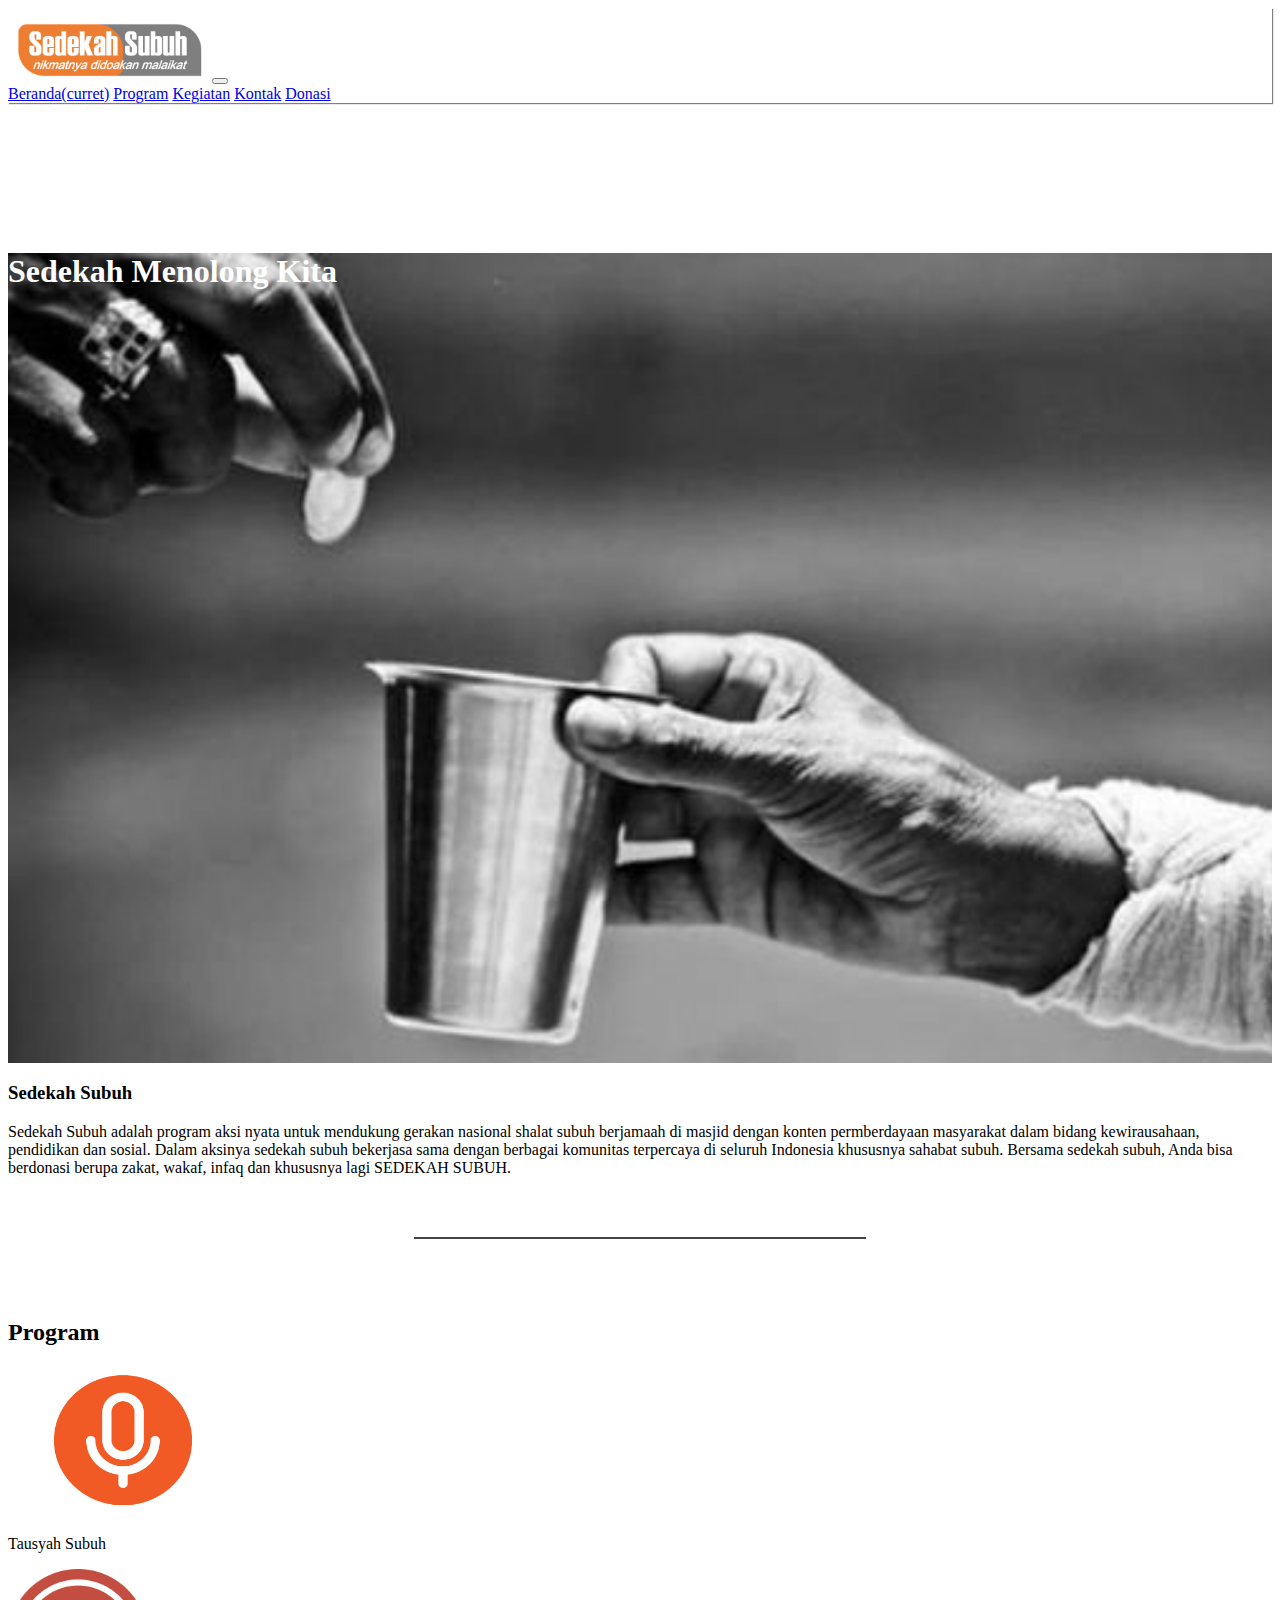
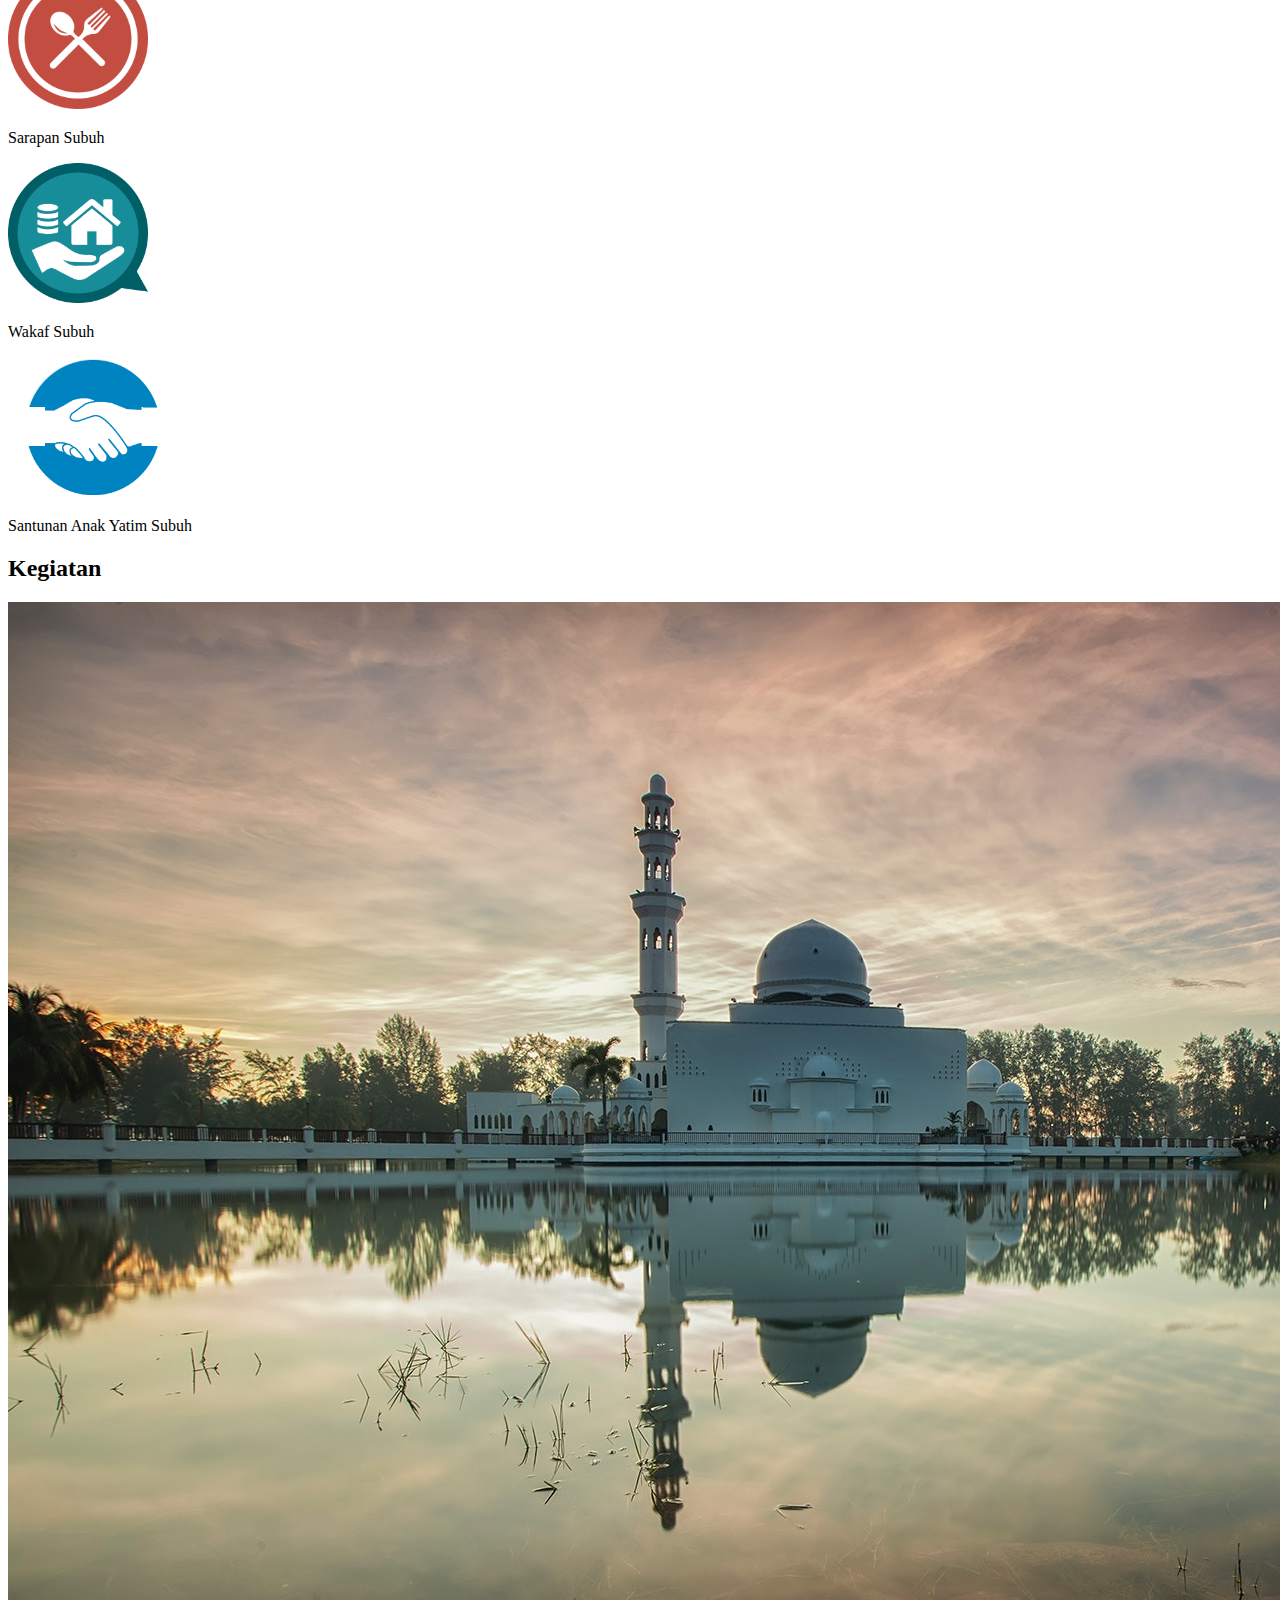
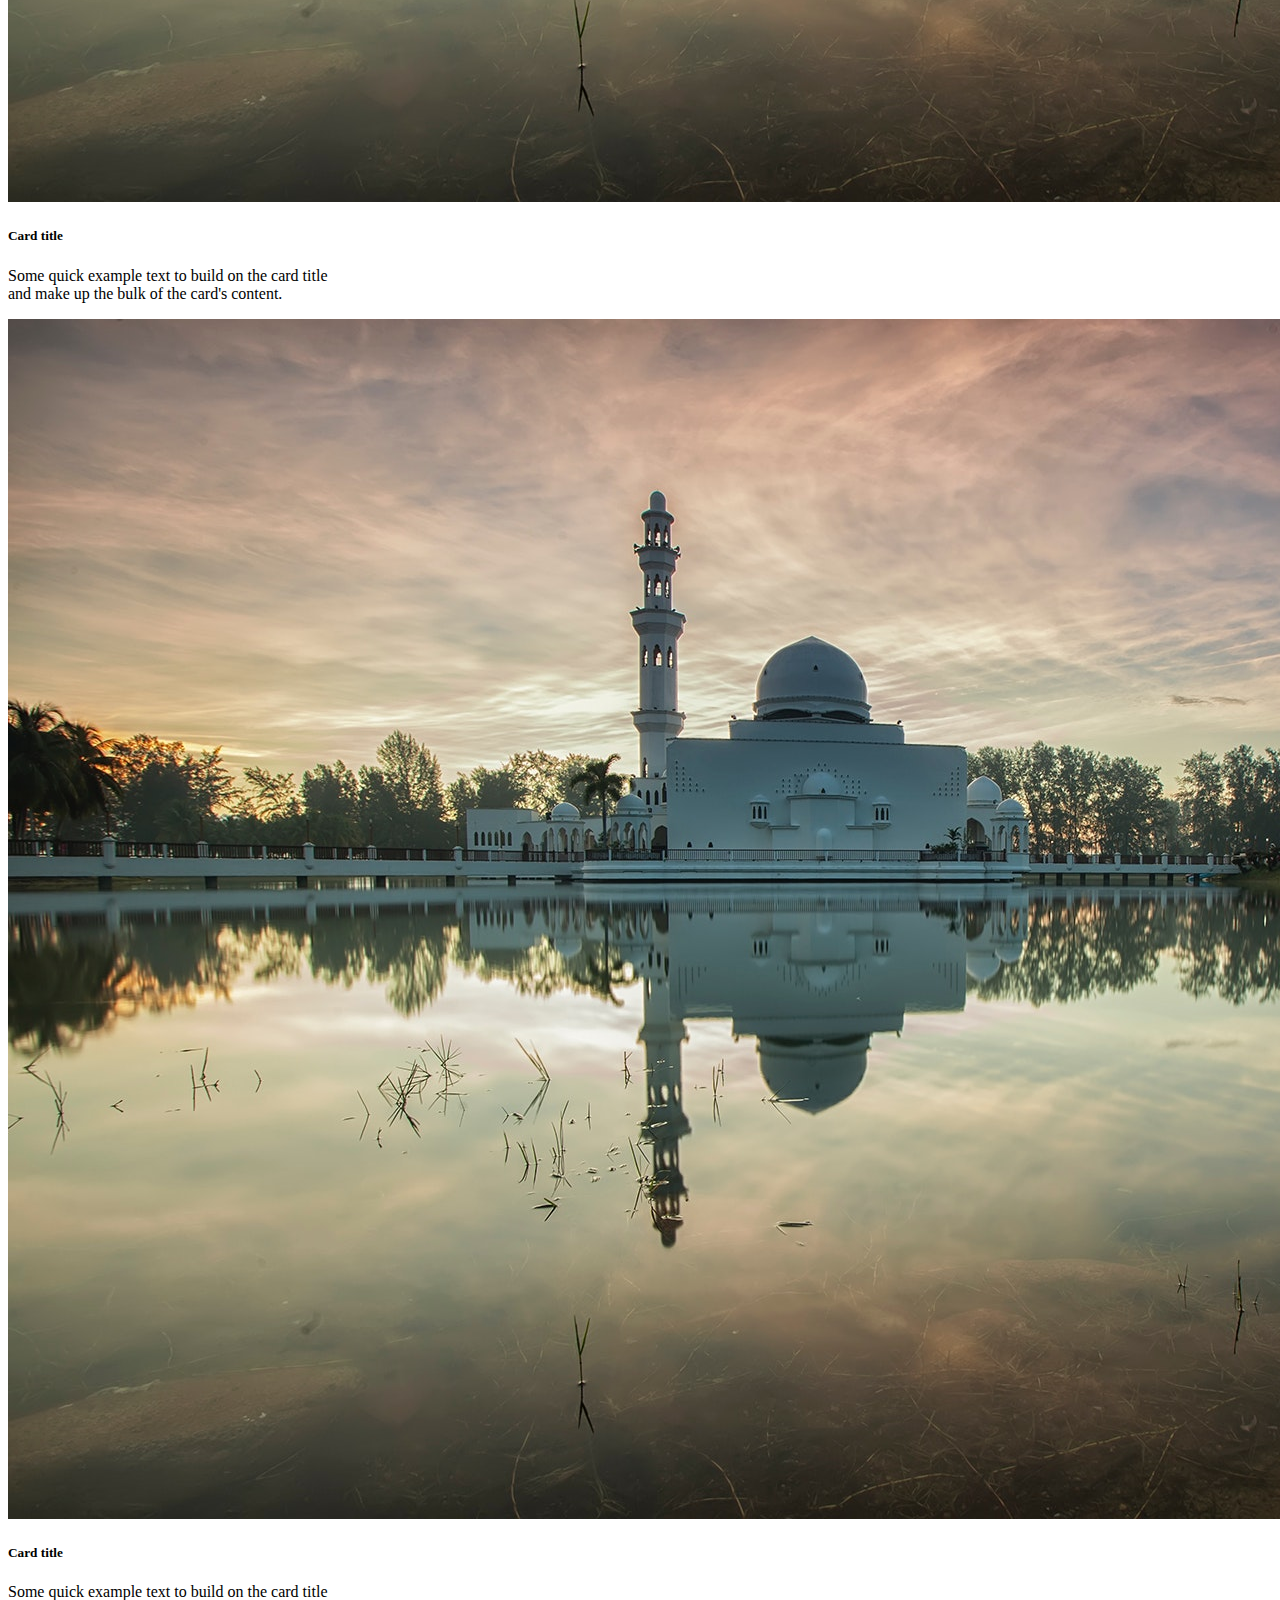
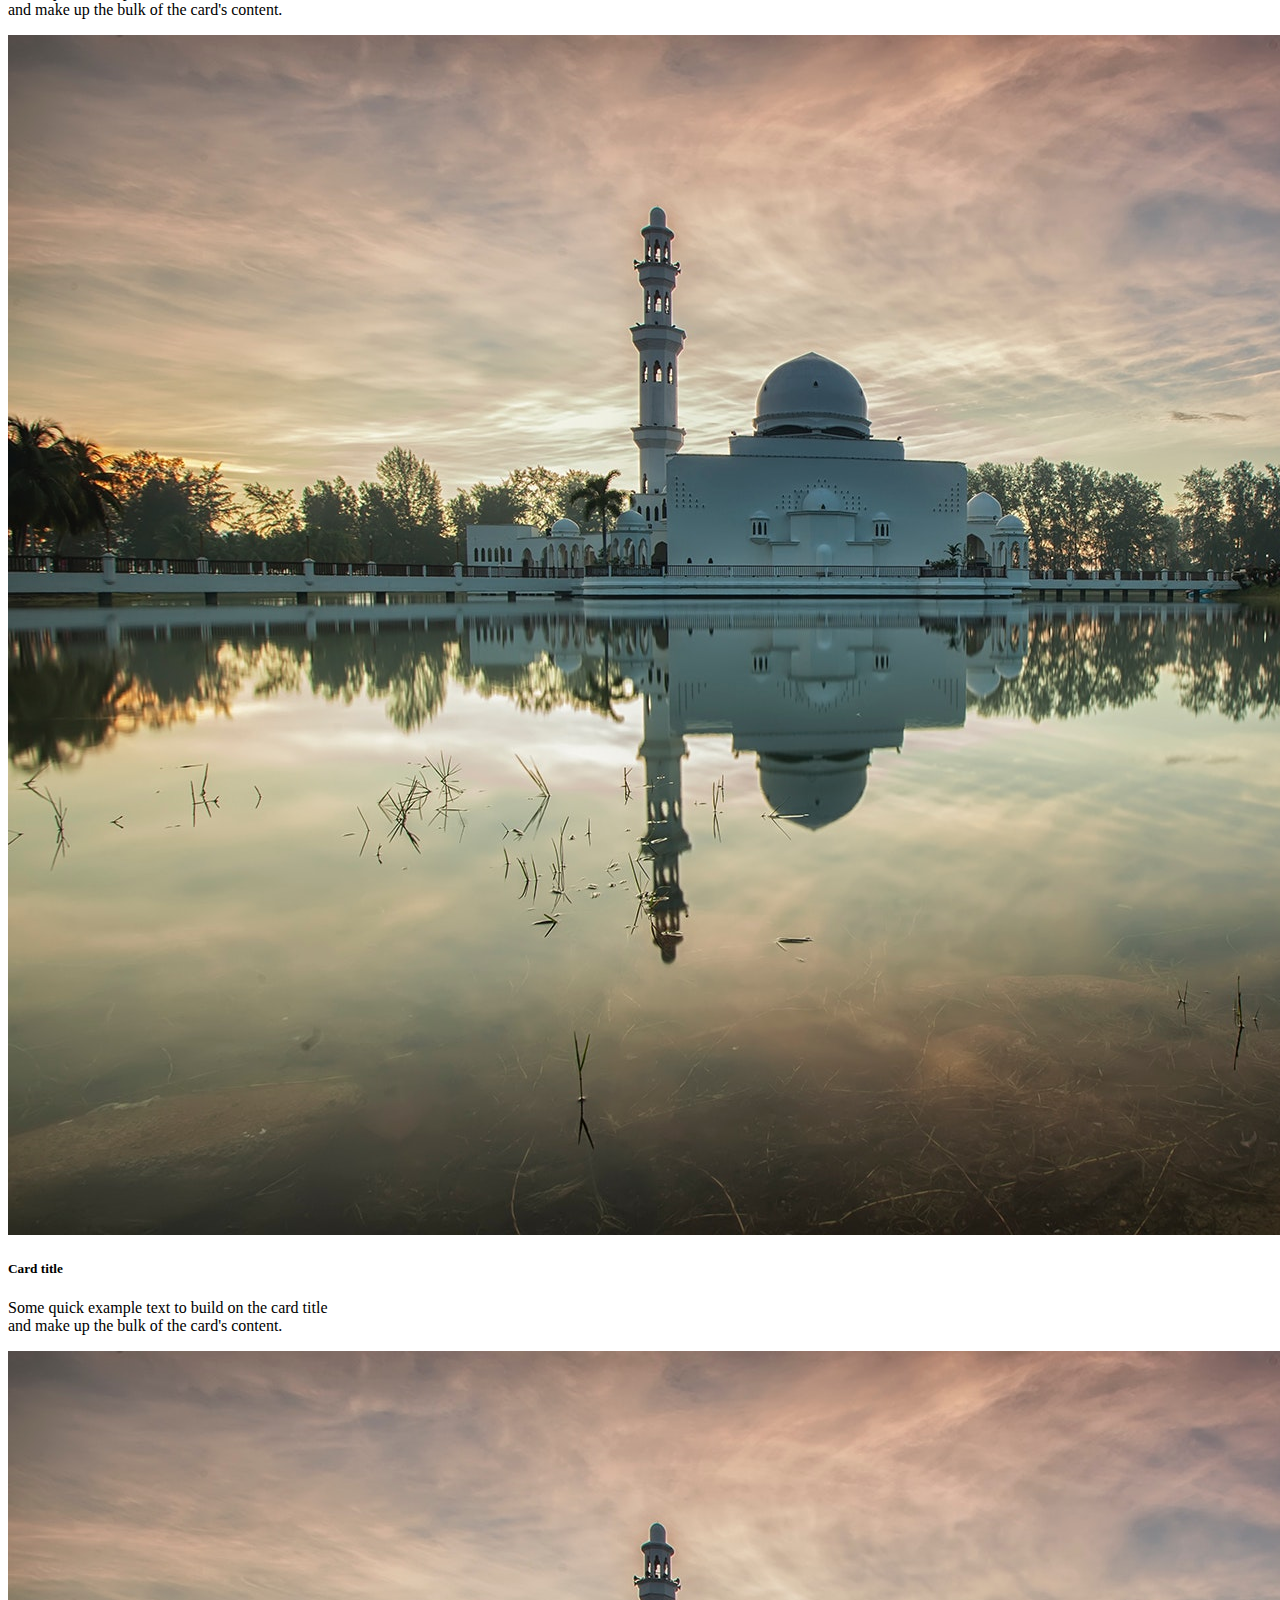
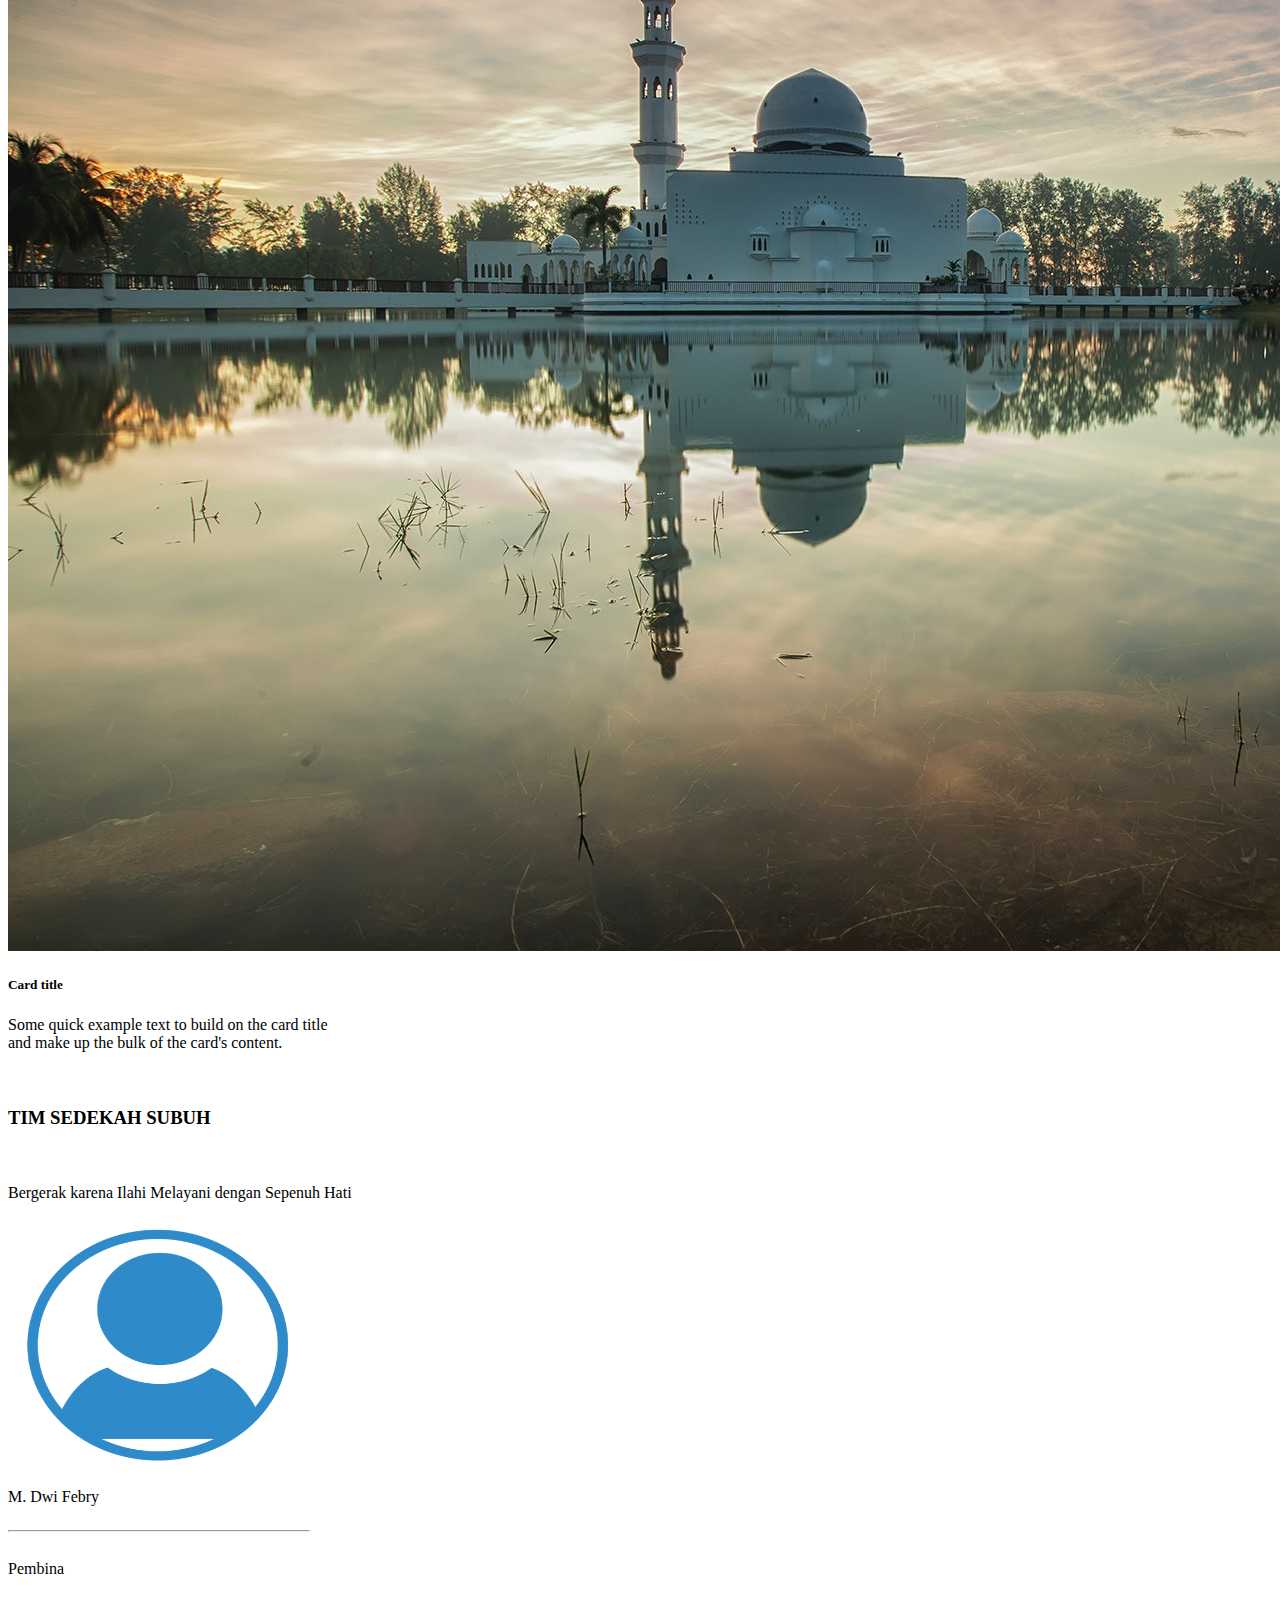
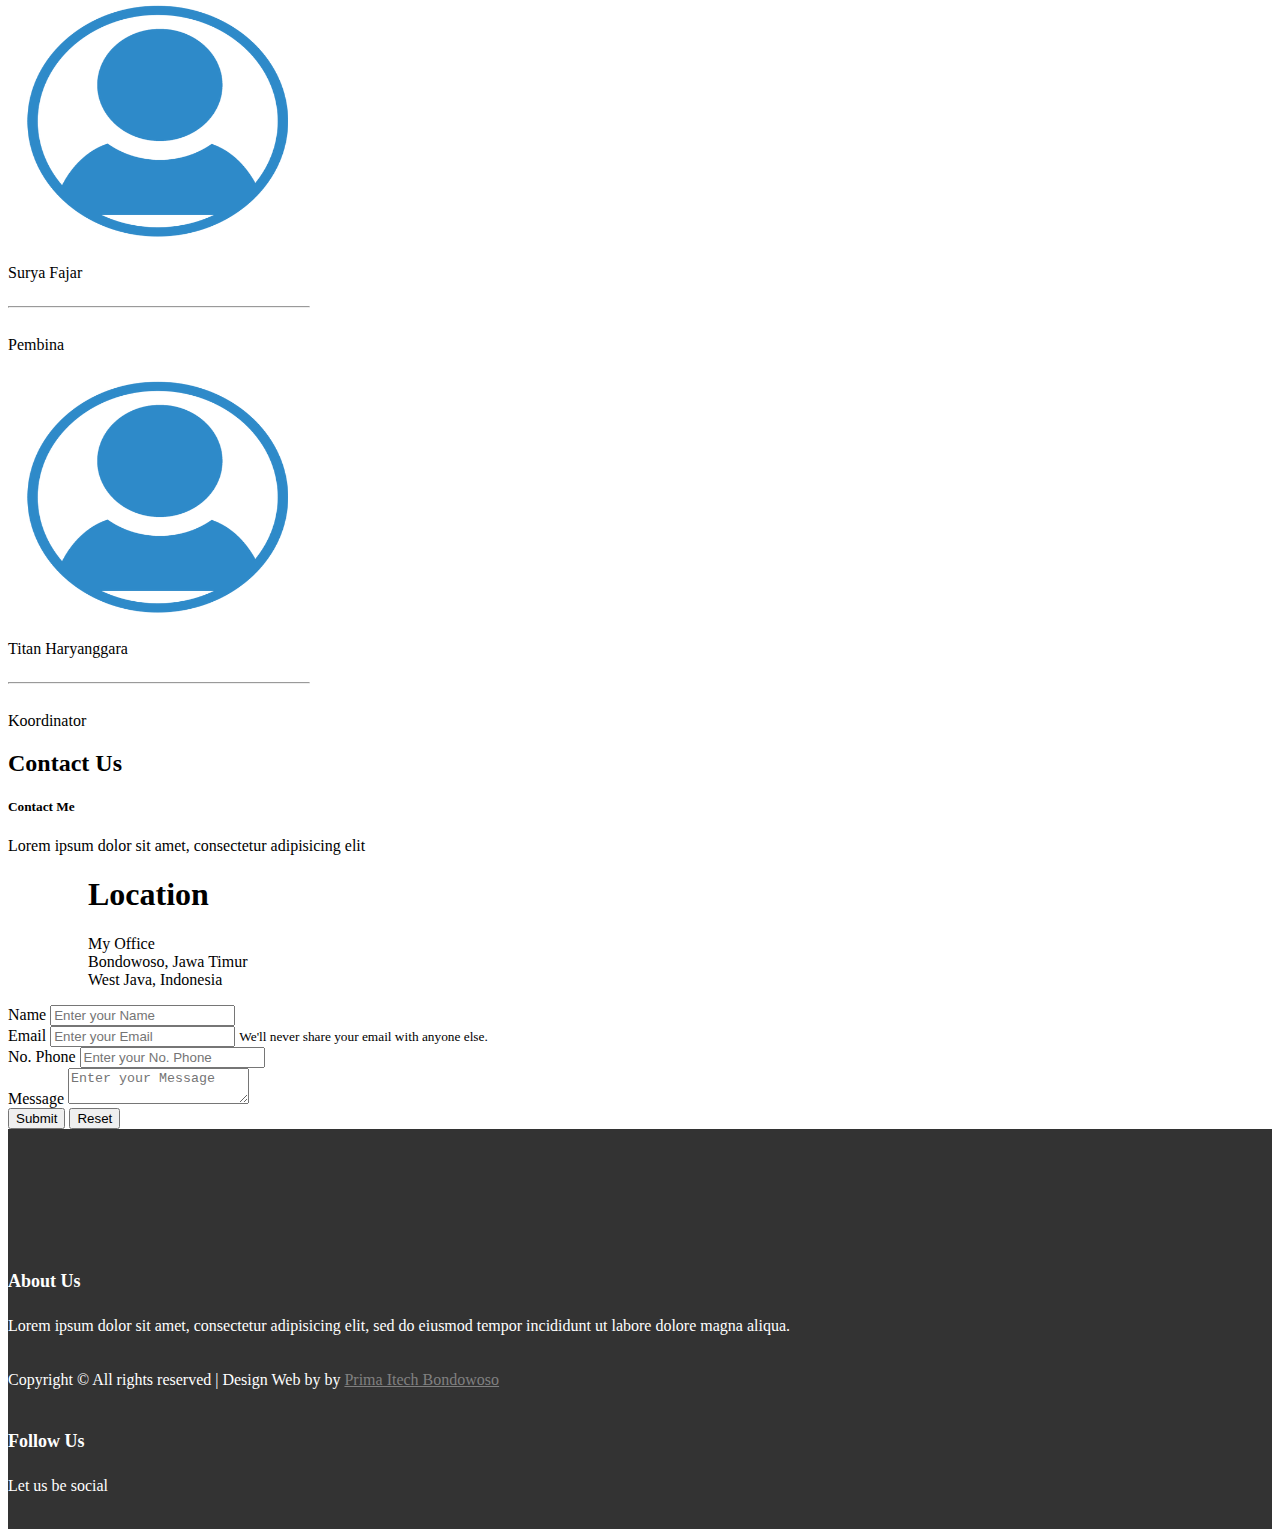
<file: index.html>
<!doctype html>
<html lang="en">
  <head>
    <!--font awesome-->
   <link rel="stylesheet" href="https://use.fontawesome.com/releases/v5.4.2/css/all.css" integrity="sha384-/rXc/GQVaYpyDdyxK+ecHPVYJSN9bmVFBvjA/9eOB+pb3F2w2N6fc5qB9Ew5yIns" crossorigin="anonymous">
    <!--css-->
    <link rel="stylesheet" type="text/css" href="css/style.css">
    <!-- Required meta tags -->
    <meta charset="utf-8">
    <meta name="viewport" content="width=device-width, initial-scale=1, shrink-to-fit=no">

    <!-- Bootstrap CSS -->
    <link rel="stylesheet" href="https://stackpath.bootstrapcdn.com/bootstrap/4.1.3/css/bootstrap.min.css" integrity="sha384-MCw98/SFnGE8fJT3GXwEOngsV7Zt27NXFoaoApmYm81iuXoPkFOJwJ8ERdknLPMO" crossorigin="anonymous">

     <link rel="icon" type="image/png" href="img/logo.png">
    <title>Sedekah Subuh</title>

  </head>
  <body data-spy="scroll" data-target=".navbar" data-offset="50" >
   <nav class="navbar fixed-top navbar-expand-lg navbar-light bg-light" >
      <div class="container">
         <a class="navbar-brand" href="#"><img src="img/logo.png" width="200"></a>
        <button class="navbar-toggler" type="button" data-toggle="collapse" data-target="#navbarSupportedContent" aria-controls="navbarSupportedContent" aria-expanded="false" aria-label="Toggle navigation">
          <span class="navbar-toggler-icon"></span>
        </button> 

        <div class="collapse navbar-collapse" >
          <div class="navbar-nav ml-auto">
             <a class="nav-item nav-link active" href="#">Beranda<span class="sr-only">(curret)</span></a>
             <a class="nav-item nav-link" href="#program">Program</a>
             <a class="nav-item nav-link" href="#kegiatan">Kegiatan</a>
             <a class="nav-item nav-link" href="#kontak">Kontak</a>
             <a class="nav-item nav-link" href="donasi.html">Donasi</a>
          </div>
       </div>
       </div>
    </nav>

    <section class="header">
        <div class="jumbotron jumbotron-fluid">
           <div class="container">
           <h1 class="display-4 text-center" style="margin-top: 150px;">Sedekah Menolong Kita</h1>
           </div>
        </div>
    </section>

    <section class="about">
        <div class="container">
          <h3 class="text-center">Sedekah Subuh</h3>
          <p class=" text-justify">Sedekah Subuh adalah program aksi nyata untuk mendukung gerakan nasional shalat subuh berjamaah di masjid dengan konten permberdayaan masyarakat dalam bidang kewirausahaan, pendidikan dan sosial. Dalam aksinya sedekah subuh bekerjasa sama dengan berbagai komunitas terpercaya di seluruh Indonesia khususnya sahabat subuh. Bersama sedekah subuh, Anda bisa berdonasi berupa zakat, wakaf, infaq dan khususnya lagi SEDEKAH SUBUH.</p>
        </div>  
    </section>
    </br>
    </br>
    <hr width="450" style="border:1px solid #444; ">

<section id="program" class="program" >
    <div class="container text-center pt-4">
      <h2>Program</h2>
      <div class="row pt-4">
        <div class="col-lg-3">
          <img src="img/1.png" class="rounded-circle" width="230" height="150">
          <p>Tausyah Subuh</p>
        </div>
        <div class="col-lg-3">
          <img src="img/2.png" class="rounded-circle" width="140" height="140">
          <p>Sarapan Subuh</p>
        </div>
        <div class="col-lg-3">
          <img src="img/3.png" class="rounded-circle" width="140" height="140">
          <p>Wakaf Subuh</p>
        </div>
         <div class="col-lg-3">
          <img src="img/4.png" class="rounded-circle" width="170" height="140">
          <p>Santunan Anak Yatim Subuh</p>
        </div>
      </div>
    </div>
</section>


<section id="kegiatan" class="kegiatan bg-light pb-4">
<div class="container">
  <div class="row mb-4 pt-5" >
    <div class="col text-center">
      <h2>Kegiatan</h2>
    </div>
  </div>

  <div class="row mb-4">
    <div class="col-md">
      <div class="card" style="width: 21rem;">
          <img class="card-img-top" src="img/kegiatan.jpg">
        <div class="card-body">
           <h5 class="card-title">Card title</h5>
           <p class="card-text">Some quick example text to build on the card title and make up the bulk of the card's content.</p>
       </div>
     </div>
   </div>
    <div class="col-md">
      <div class="card" style="width: 21rem;">
          <img class="card-img-top" src="img/kegiatan.jpg">
        <div class="card-body">
           <h5 class="card-title">Card title</h5>
           <p class="card-text">Some quick example text to build on the card title and make up the bulk of the card's content.</p>
       </div>
     </div>
   </div>
    <div class="col-md">
      <div class="card" style="width: 21rem;">
          <img class="card-img-top" src="img/kegiatan.jpg">
        <div class="card-body">
           <h5 class="card-title">Card title</h5>
           <p class="card-text">Some quick example text to build on the card title and make up the bulk of the card's content.</p>
       </div>
     </div>
   </div>
    
  </div>
  <div class="row mb-4">
    <div class="col-md">
      <div class="card" style="width: 21rem;">
          <img class="card-img-top" src="img/kegiatan.jpg">
        <div class="card-body">
           <h5 class="card-title">Card title</h5>
           <p class="card-text">Some quick example text to build on the card title and make up the bulk of the card's content.</p>
       </div>
     </div>
   </div>
</div>
</section>




  <!--start tim area-->
    <section class="tim">
      <div class="container">
        <h3 class="text-center mt-5">TIM SEDEKAH SUBUH</h3>
        <p class="text-center">Bergerak karena Ilahi Melayani dengan Sepenuh Hati</p>
        <div class="row mt-5">
          <div class="col-md-4" >
            <div class="t-box">
              <img src="img/tim.png">
              <p class="text-center col-md-10 mt-4 ">M. Dwi Febry</p>
              <hr>
              <p class="text-center col-md-10">Pembina</p>
            </div>       
          </div>
          <div class="col-md-4" >
            <div class="t-box">
              <img src="img/tim.png">
              <p class="text-center col-md-10 mt-4">Surya Fajar</p>
              <hr>
              <p class="text-center col-md-10">Pembina</p>
            </div>       
          </div>
          <div class="col-md-4" >
            <div class="t-box">
              <img src="img/tim.png">
              <p class="text-center col-md-10 mt-4 ">Titan Haryanggara</p>
              <hr> 
              <p class="text-center col-md-10">Koordinator</p>    
            </div>  
          </div>
        </div>
      </div>
    </section>
<!-- End tim Area -->

  
  <!--start kontak area-->
   <section id="kontak" class="contact mb-5 bg-light" >
  <div class="container">
    <div class="row pt-4 mb-4">
      <div class="col text-center">
        <h2>Contact Us</h2>
      </div>
    </div>

    <div class="row">
      <div class="col-lg-4">
        <div class="card text-white bg-primary mb-3 text-center">
          <div class="card-body">
            <h5 class="card-title">Contact Me</h5>
            <p class="card-text">Lorem ipsum dolor sit amet, consectetur adipisicing elit</p>
          </div>
        </div>
        <ul class="list-group">
          <ul class="list-group-item"><h1>Location</h1></ul>
          <ul class="list-group-item">My Office</ul>
          <ul class="list-group-item">Bondowoso, Jawa Timur</ul>
          <ul class="list-group-item">West Java, Indonesia</ul>
        </ul>
      </div>

      <div class="col-lg-6">
        <form>
          <div class="form-group">
            <label for="exampleInputEmail1">Name</label>
            <input type="text" class="form-control" id="nama"  placeholder="Enter your Name">
          </div>
          <div class="form-group">
            <label for="exampleInputEmail1">Email</label>
            <input type="email" class="form-control" id="email"  placeholder="Enter your Email">
            <small id="emailHelp" class="form-text text-muted">We'll never share your email with anyone else.</small>
          </div>
          <div class="form-group">
            <label for="exampleInputEmail1">No. Phone</label>
            <input type="number" class="form-control" id="phone"  placeholder="Enter your No. Phone">
          </div>
          <div class="form-group">
            <label for="exampleInputEmail1">Message</label>
            <textarea class="form-control" id="message" placeholder="Enter your Message"></textarea>
          </div>
          <button type="submit" class="btn btn-primary">Submit</button>
          <button type="reset" class="btn btn-danger">Reset</button>
        </form>
      </div>
    </div>
  </div>
</section>
 <!-- End kontak Area -->

 <!-- start footer Area -->    
      <footer class="footer-area section-gap">
        <div class="container">
          <div class="row" >
            <div class="col-lg-5 col-md-6 col-sm-6 ">
              <div class="single-footer-widget">
                <h6>About Us</h6>
                <p>
                  Lorem ipsum dolor sit amet, consectetur adipisicing elit, sed do eiusmod tempor incididunt ut labore dolore magna aliqua.
                </p>
                <p class="footer-text">
                      Copyright &copy;<script>docu  ment.write(new Date().getFullYear());</script> All rights reserved | Design Web by<i class="fa fa-heart-o" aria-hidden="true"></i> by <a href="" target="_blank">Prima Itech Bondowoso</a>
                </p>                
              </div>
            </div>
                        
            <div class="col-lg-2 col-md-6 col-sm-6 social-widget">
              <div class="single-footer-widget">
                <h6>Follow Us</h6>
                <p>Let us be social</p>
                <div class="footer-social d-flex align-items-center">
                  <a href="#"><i class="fab fa-facebook-square"></i></a>
                  <a href="#"><i class="fab fa-instagram"></i></a>
                  <a href="#"><i class="fab fa-twitter"></i></a>
                </div>
              </div>
            </div>              
          </div>
        </div>
      </footer> 
  <!-- End footer Area -->  





    <!-- Optional JavaScript -->
    <!-- jQuery first, then Popper.js, then Bootstrap JS -->
    <script src="https://code.jquery.com/jquery-3.3.1.slim.min.js" integrity="sha384-q8i/X+965DzO0rT7abK41JStQIAqVgRVzpbzo5smXKp4YfRvH+8abtTE1Pi6jizo" crossorigin="anonymous"></script>
    <script src="https://cdnjs.cloudflare.com/ajax/libs/popper.js/1.14.3/umd/popper.min.js" integrity="sha384-ZMP7rVo3mIykV+2+9J3UJ46jBk0WLaUAdn689aCwoqbBJiSnjAK/l8WvCWPIPm49" crossorigin="anonymous"></script>
    <script src="https://stackpath.bootstrapcdn.com/bootstrap/4.1.3/js/bootstrap.min.js" integrity="sha384-ChfqqxuZUCnJSK3+MXmPNIyE6ZbWh2IMqE241rYiqJxyMiZ6OW/JmZQ5stwEULTy" crossorigin="anonymous"></script>
  </body>
</html>
</file>
<file: css/style.css>
.navbar{
	box-shadow: 1px 1px 1px rgba(0,0,0,.5)
}
.jumbotron{
	margin-top: 90px;
}
.header .jumbotron{
	background-image: url(../img/header.jpg);
	background-size: cover;
	height: 90vh;	
	color: #fff;
}
.program{
	min-height: 510px;
	margin-top: 80px;
}
.program .box{
	width: 90%;
}
.informasi{
	min-height: 800px;
}
.informasi .b-box{
	box-shadow:2px 3px 5px rgba(0,0,0.5);
	border-radius: 10px; 
	width:350px;
	height: 300px;
}
.tim{
	min-height: 550px;
}
.tim h3{
	line-height: 100px;
	margin: 0;
}
.tim .t-box img{
	width: 300px;
	height: 250px;
}
.tim hr{
	background-color: skyblue;
	display: inline-block;
	width: 300px;
}
.bb-box{
	box-shadow: 1px 3px 5px rgba(0,0,0.5);
	width: 730px;
	border-radius: 10px;
	height: 300px;
	background-image: url(../img/kegiatan.jpg);
	background-size: cover;
}
.bb-box p{
	color: #fff;
	text-decoration: none;
	line-height: 300px;
	font-size: 50px;
}
.bb-box p a:hover{
	text-decoration: none;
}
.kontak{
	min-height:500px;
	margin-top:50px;
}
.k-kontak{
	display: flex;
}
.button{
	margin-top: 20px;
}

.footer-area {
  color: #fff;
  padding-top: 100px;
  background: #333 center;
  background-size: cover;
}

.footer-area h6 {
  color: #fff;
  margin-bottom: 25px;
  font-size: 18px;
  font-weight: 600;
}

.copy-right-text i, .copy-right-text a {
  color: #b68834;
}

.footer-social a {
  padding-right: 25px;
  -webkit-transition: all 0.3s ease 0s;
  -moz-transition: all 0.3s ease 0s;
  -o-transition: all 0.3s ease 0s;
  transition: all 0.3s ease 0s;
}

.footer-social a:hover i {
  color: skyblue;
}

.footer-social i {
  color: #fff;
  -webkit-transition: all 0.3s ease 0s;
  -moz-transition: all 0.3s ease 0s;
  -o-transition: all 0.3s ease 0s;
  transition: all 0.3s ease 0s;
}

@media (max-width: 991.98px) {
  .footer-social {
    text-align: left;
  }
}



.single-footer-widget .bb-btn {
  color: #b68834;
  color: #fff;
  font-weight: 300;
  border-radius: 0;
  z-index: 9999;
  cursor: pointer;
}

.single-footer-widget .info {
  position: absolute;
  margin-top: 20%;
  color: #fff;
  font-size: 12px;
}

.single-footer-widget .info.valid {
  color: green;
}

.single-footer-widget .info.error {
  color: red;
}

.single-footer-widget .click-btn {
  background-color: #b68834;
  color: #fff;
  border-radius: 0;
  border-top-left-radius: 0px;
  border-bottom-left-radius: 0px;
  padding: 8px 12px;
  border: 0;
}

.single-footer-widget ::-moz-selection {
  /* Code for Firefox */
  background-color: #191919 !important;
  color: #777777;
}

.single-footer-widget ::selection {
  background-color: #191919 !important;
  color: #777777;
}

.single-footer-widget ::-webkit-input-placeholder {
  /* WebKit, Blink, Edge */
  color: #777777;
  font-weight: 300;
}

.single-footer-widget :-moz-placeholder {
  /* Mozilla Firefox 4 to 18 */
  color: #777777;
  opacity: 1;
  font-weight: 300;
}

.single-footer-widget ::-moz-placeholder {
  /* Mozilla Firefox 19+ */
  color: #777777;
  opacity: 1;
  font-weight: 300;
}

.single-footer-widget :-ms-input-placeholder {
  /* Internet Explorer 10-11 */
  color: #777777;
  font-weight: 300;
}

.single-footer-widget ::-ms-input-placeholder {
  /* Microsoft Edge */
  color: #777777;
  font-weight: 300;
}

@media (max-width: 991.98px) {
  .single-footer-widget {
    margin-bottom: 30px;
  }
}

@media (max-width: 800px) {
  .social-widget {
    margin-top: 30px;
  }
}

.footer-text {
  padding-top: 20px;
}

.footer-text a, .footer-text i {
  color: orange;
}
.footer-text a, .footer-text i:hover{
  color:grey;
}

.whole-wrap {
  background-color: #fff;
}

.generic-banner {
  background-color: #b68834;
  text-align: center;
}

.generic-banner .height {
  height: 600px;
}

@media (max-width: 767.98px) {
  .generic-banner .height {
    height: 400px;
  }
}

.generic-banner .generic-banner-content h2 {
  line-height: 1.2em;
  margin-bottom: 20px;
}

@media (max-width: 991.98px) {
  .generic-banner .generic-banner-content h2 br {
    display: none;
  }
}

.generic-banner .generic-banner-content p {
  text-align: center;
  font-size: 16px;
}

@media (max-width: 991.98px) {
  .generic-banner .generic-banner-content p br {
    display: none;
  }
}

.generic-content h1 {
  font-weight: 600;
}

.about-generic-area {
  background: #fff;
}

.about-generic-area p {
  margin-bottom: 20px;
}

.white-bg {
  background: #fff;
}

.section-top-border {
  padding: 70px 0;
  border-top: 1px dotted #eee;
}

.switch-wrap {
  margin-bottom: 10px;
}

.switch-wrap p {
  margin: 0;
}

/*********************************
Galang Dana
*********************************/
.dana{
	margin-left: 350px;
	background:#eaeaea;
	width: 50%;
	padding: 40px;
	height: 100%;
}
.galangdana{
  margin-top: 150px;
	min-height: 700px;
}
/**********************************
Donasi
***********************************/
.d-donasi{
  margin-left: 350px;
  background:#eaeaea;
  width: 50%;
  padding: 40px;
  height: 10%;
}
.donasi{
  margin-top: 150px;
  min-height: 700px;
}
</file>
